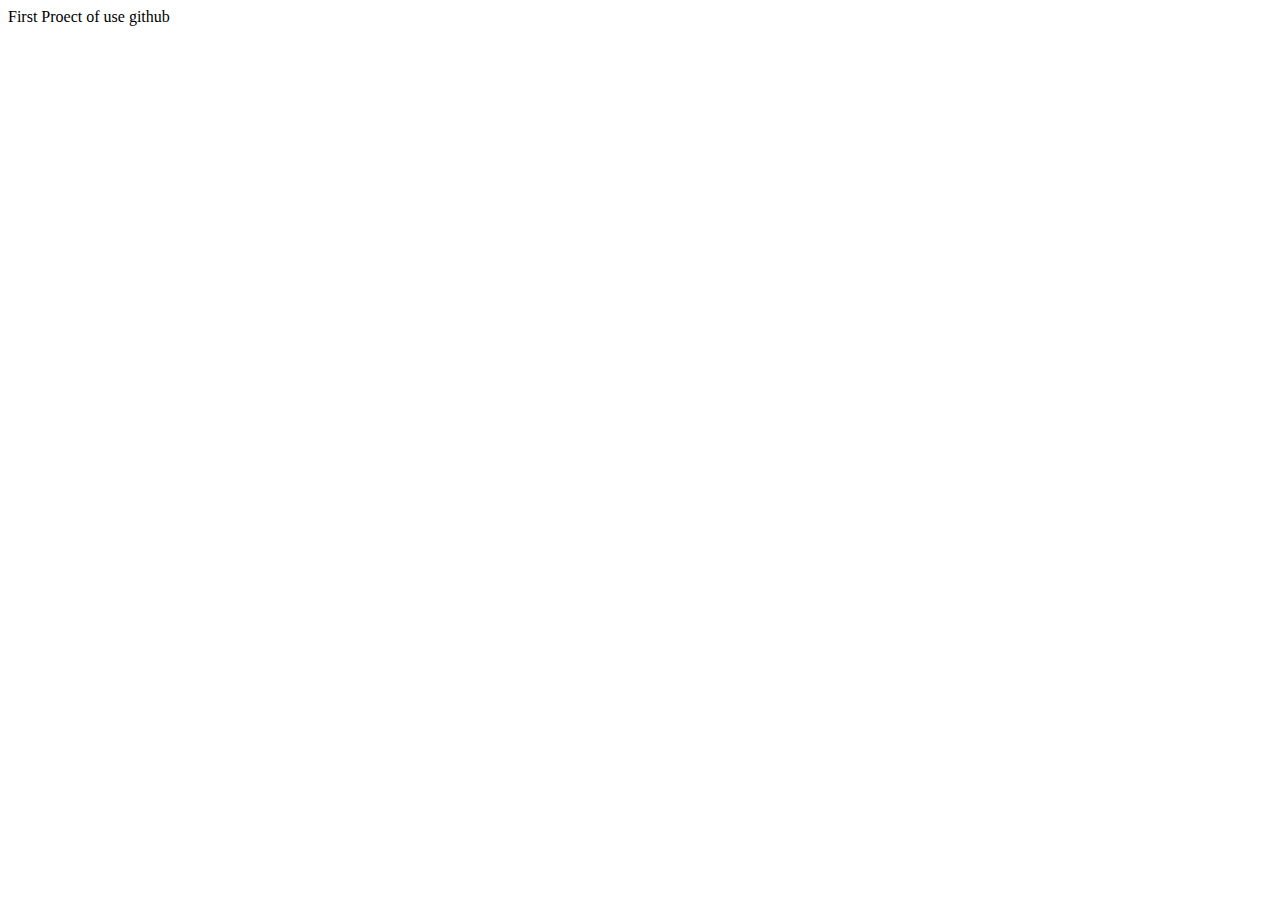
<file: gitdemo.html>
<!DOCTYPE html>
<html lang="en">
<head>
    <meta charset="UTF-8">
    <meta name="viewport" content="width=device-width, initial-scale=1.0">
    <title>Git Demo</title>
</head>
<body>
    First Proect of use github
</body>
</html>
</file>
